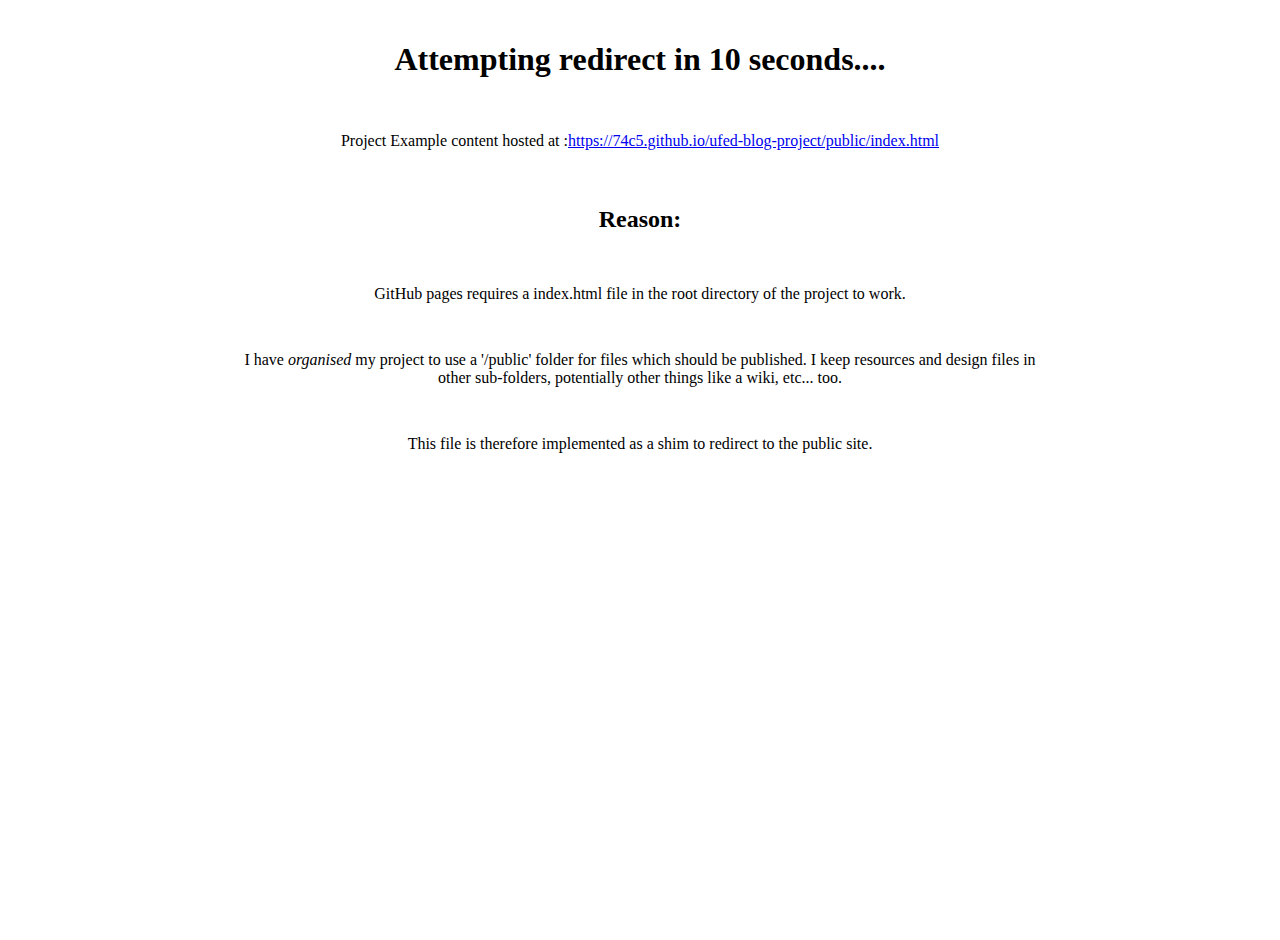
<file: index.html>
<html lang="en">

<head>
    <meta charset="UTF-8">
    <meta name="viewport" content="width=device-width, initial-scale=1.0">
    <meta http-equiv="Refresh" content="10 ; url=public/index.html" />
    <link rel="stylesheet" href="shim.css">
    <title>GitHub Shim Page for Blog Project</title>
</head>

<body>
    <div class="container">
        <h1>Attempting redirect in 10 seconds....</h1>

        <p>Project Example content hosted at :<a
                href="public/index.html">https://74c5.github.io/ufed-blog-project/public/index.html</a>
        </p>

        <h2>Reason:</h2>
        <p>
            GitHub pages requires a index.html file in the root directory of the project to work.
        </p>
        <p>
            I have <i>organised</i> my project to use a '/public' folder for files which should be
            published.
            I keep resources and design files in other sub-folders, potentially other things like a
            wiki, etc... too.
        </p>
        <p>
            This file is therefore implemented as a shim to redirect to the public site.
        </p>
    </div>
</body>

</html>
</file>
<file: shim.css>
/* course rubric requires html and css are separate */
body {
    margin: 0;
    padding: 0;
    text-align: center;
}

.container {
    max-width: 800px;
    min-height: 100vh;
    margin: 0 auto;
    padding: 20px;
    display: flex;
    flex-direction: column;
    gap: 1rem;
    justify-items: center;
}

h2 {
    margin-top: 1em;
}
</file>
